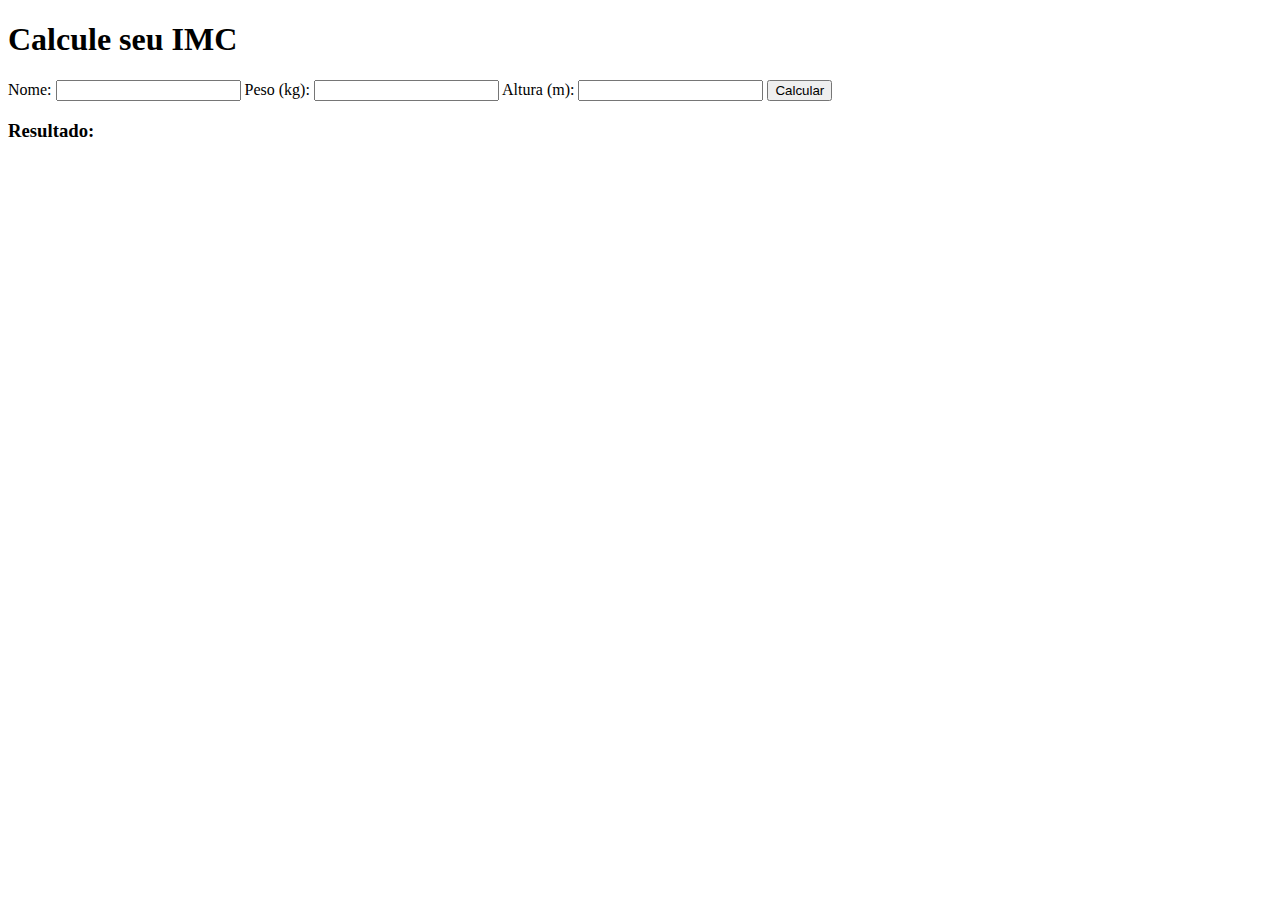
<file: spring0/target/classes/templates/calculadora.html>
<!DOCTYPE html>
<html lang="pt-br">
<head>
    <meta charset="UTF-8">
    <title>Calculo de IMC</title>
    <link rel="stylesheet" th:href="@{/css/index.css}">
</head>
<body>

<h1>Calcule seu IMC</h1>

<form id="imcForm">
    <label for="nome">Nome:</label>
    <input type="text" id="nome" required>

    <label for="peso">Peso (kg):</label>
    <input type="number" id="peso" step="0.01" required>

    <label for="altura">Altura (m):</label>
    <input type="number" id="altura" step="0.01" required>

    <button type="submit">Calcular</button>
</form>

<h3>Resultado:</h3>
<p id="resultado"></p>

<script>
    document.getElementById("imcForm").addEventListener("submit", function(event) {
        event.preventDefault();

        const nome = document.getElementById("nome").value;
        const peso = parseFloat(document.getElementById("peso").value);
        const altura = parseFloat(document.getElementById("altura").value);

        fetch("/calcular", {
            method: "POST",
            headers: { "Content-Type": "application/json" },
            body: JSON.stringify({ nome: nome, peso: peso, altura: altura })
        })
            .then(response => {
                if (!response.ok) {
                    throw new Error("Resposta do servidor inválida.");
                }
                return response.json();
            })
            .then(data => {
                const resultado = document.getElementById("resultado");
                let cor = "";
                if (data.classificacao.includes("peso normal")) cor = "green";
                else if (data.classificacao.includes("Sobrepeso")) cor = "orange";
                else if (data.classificacao.includes("abaixo")) cor = "blue";
                else cor = "red";

                resultado.innerHTML = `
                <strong style="color:${cor}; font-size: 18px;">${data.mensagem}</strong>
                <strong>IMC:</strong> ${data.imc.toFixed(2)}<br>
                <strong>Classificação:</strong> ${data.classificacao}
            `;
            })
            .catch(error => {
                console.error("Erro ao calcular IMC:", error);
            });
    });
</script>
<div class="botao-voltar">
    <a href="/" style="color: #fff; text-decoration: none;">Voltar ao inicio</a>
</div>
</body>
</html>
</file>
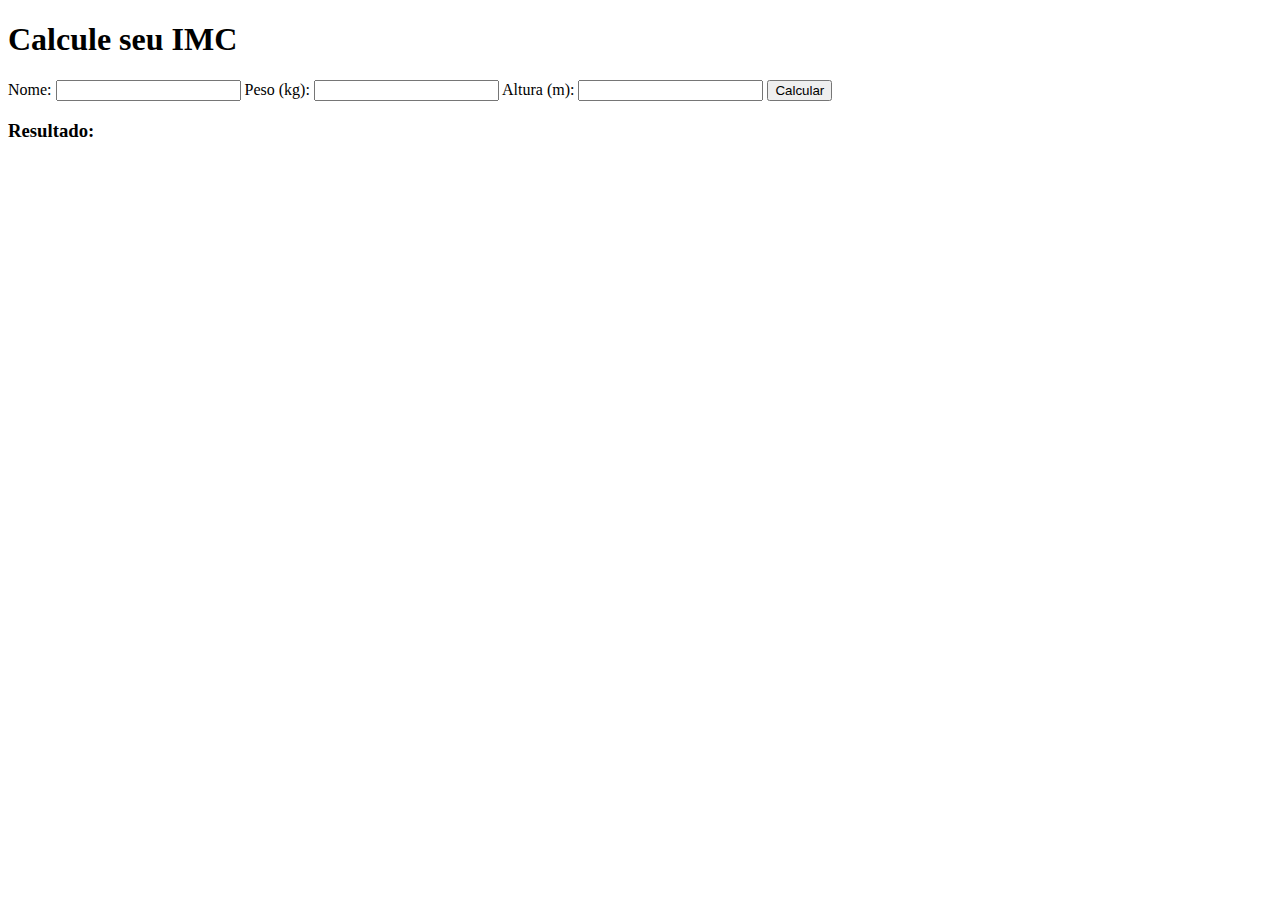
<file: spring0/src/main/resources/templates/calculadora.html>
<!DOCTYPE html>
<html lang="pt-br">
<head>
    <meta charset="UTF-8">
    <title>Calculo de IMC</title>
    <link rel="stylesheet" th:href="@{/css/index.css}">
</head>
<body>

<h1>Calcule seu IMC</h1>

<form id="imcForm">
    <label for="nome">Nome:</label>
    <input type="text" id="nome" required>

    <label for="peso">Peso (kg):</label>
    <input type="number" id="peso" step="0.01" required>

    <label for="altura">Altura (m):</label>
    <input type="number" id="altura" step="0.01" required>

    <button type="submit">Calcular</button>
</form>

<h3>Resultado:</h3>
<p id="resultado"></p>

<script>
    document.getElementById("imcForm").addEventListener("submit", function(event) {
        event.preventDefault();

        const nome = document.getElementById("nome").value;
        const peso = parseFloat(document.getElementById("peso").value);
        const altura = parseFloat(document.getElementById("altura").value);

        fetch("/calcular", {
            method: "POST",
            headers: { "Content-Type": "application/json" },
            body: JSON.stringify({ nome: nome, peso: peso, altura: altura })
        })
            .then(response => {
                if (!response.ok) {
                    throw new Error("Resposta do servidor inválida.");
                }
                return response.json();
            })
            .then(data => {
                const resultado = document.getElementById("resultado");
                let cor = "";
                if (data.classificacao.includes("peso normal")) cor = "green";
                else if (data.classificacao.includes("Sobrepeso")) cor = "orange";
                else if (data.classificacao.includes("abaixo")) cor = "blue";
                else cor = "red";

                resultado.innerHTML = `
                <strong style="color:${cor}; font-size: 18px;">${data.mensagem}</strong>
                <strong>IMC:</strong> ${data.imc.toFixed(2)}<br>
                <strong>Classificação:</strong> ${data.classificacao}
            `;
            })
            .catch(error => {
                console.error("Erro ao calcular IMC:", error);
            });
    });
</script>
<div class="botao-voltar">
    <a href="/" style="color: #fff; text-decoration: none;">Voltar ao início</a>
</div>
</body>
</html>
</file>
